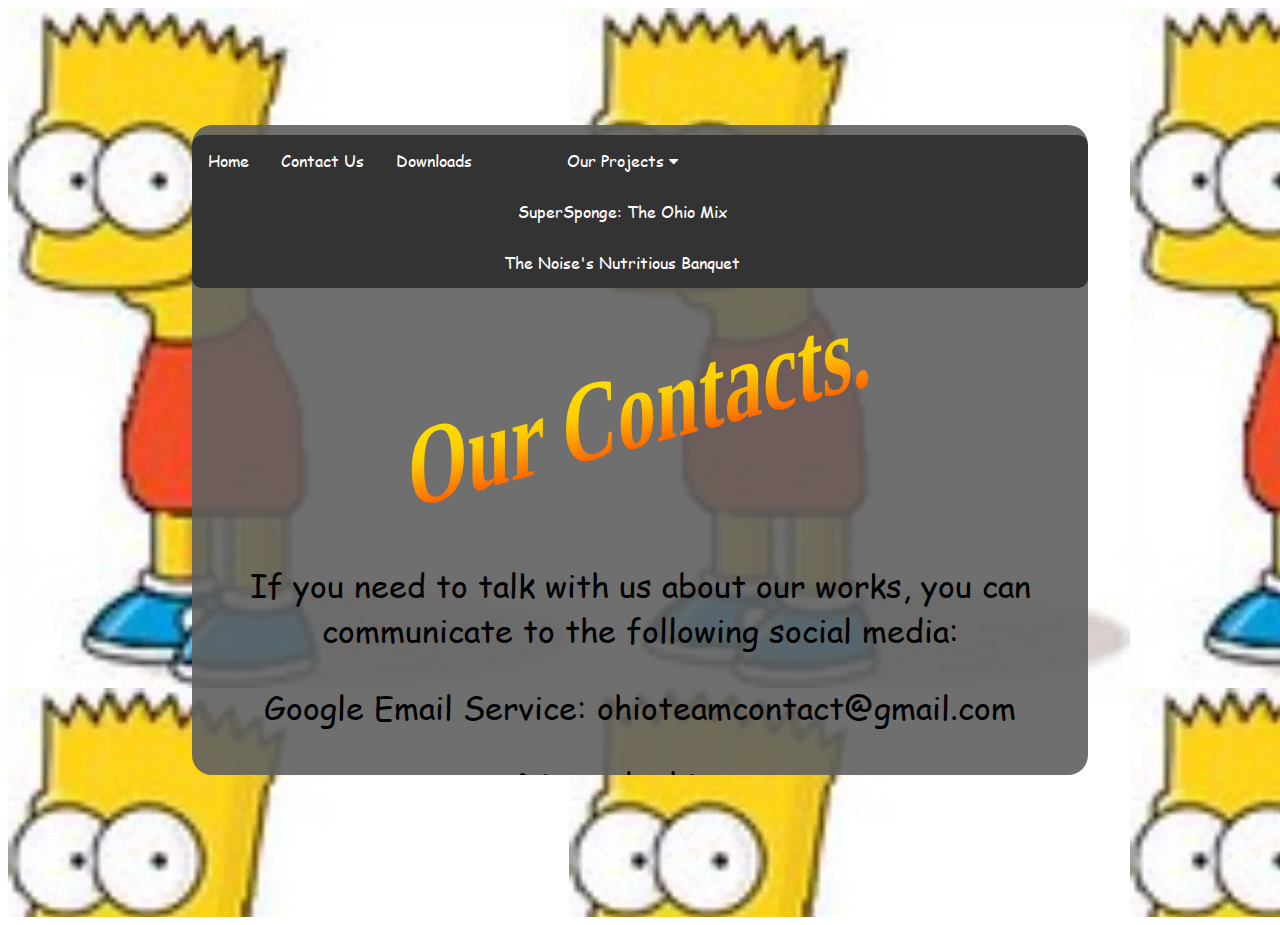
<file: contact.html>
<!DOCTYPE html>
<html lang="en">
<head>
    <meta charset="UTF-8" />
    <meta name="viewport" content="width=device-width, initial-scale=1.0" />
    <title>Ohio Team Website</title>
    <link href="style.css" rel="stylesheet" type="text/css" />
    <meta content="https://ohio-team.github.io/images/badass.gif" property="og:title">
    <meta content="#ff1100" data-react-helmet="true" name="theme-color">
    <meta content="https://ohio-team.github.io/contact.html" property="og:url">
    <meta content="https://ohio-team.github.io/images/badass.webp" property="og:image">
    <meta name="twitter:card" content="summary_large_image">
    <meta property="twitter:url" content="https://ohio-team.github.io/">
    <meta name="twitter:image" content="https://ohio-team.github.io/images/badass.webp">
    <meta name="twitter:title" content="Ohio Team">
    <meta name="twitter:description" content="Hello welcome to our **Awesome Website.**">
    <meta content="Hello welcome to our **Awesome Website.**" property="og:description">
    <link rel="stylesheet" href="https://cdnjs.cloudflare.com/ajax/libs/font-awesome/4.7.0/css/font-awesome.min.css">
</head>
<body>
    <div class="scrolling-bg">
        <audio autoplay loop>
            <source src="menu.mp3" type="audio/mpeg">
        </audio>
        <div class="content">
            <ul class="navbar">
                <li class="navelement"><a href="index.html">Home</a></li>
                <li class="navelement"><a href="contact.html">Contact Us</a></li>
                <li class="navelement"><a href="downloads.html">Downloads</a></li>
                <li class="navelement">
                    <div class="dropdown">
                      <a class="dropbtn">Our Projects <i class="fa fa-caret-down"></i></a>
                      <div class="dropdown-content">
                        <a href="#">SuperSponge: The Ohio Mix</a>
                        <a href="#">The Noise's Nutritious Banquet</a>
                      </div>
                    </div>
                  </li>
            </ul>
            <div class="wordart superhero">
                <p class="text" style="font-size: larger;">Our Contacts.</p>
            </div>
            <p>If you need to talk with us about our works, you can communicate to the following social media:</p>
            <p>Google Email Service: ohioteamcontact@gmail.com</p>
            <p>Discord: ohioguy</p>
        </div>
    </div>
</body>
</html>
</file>
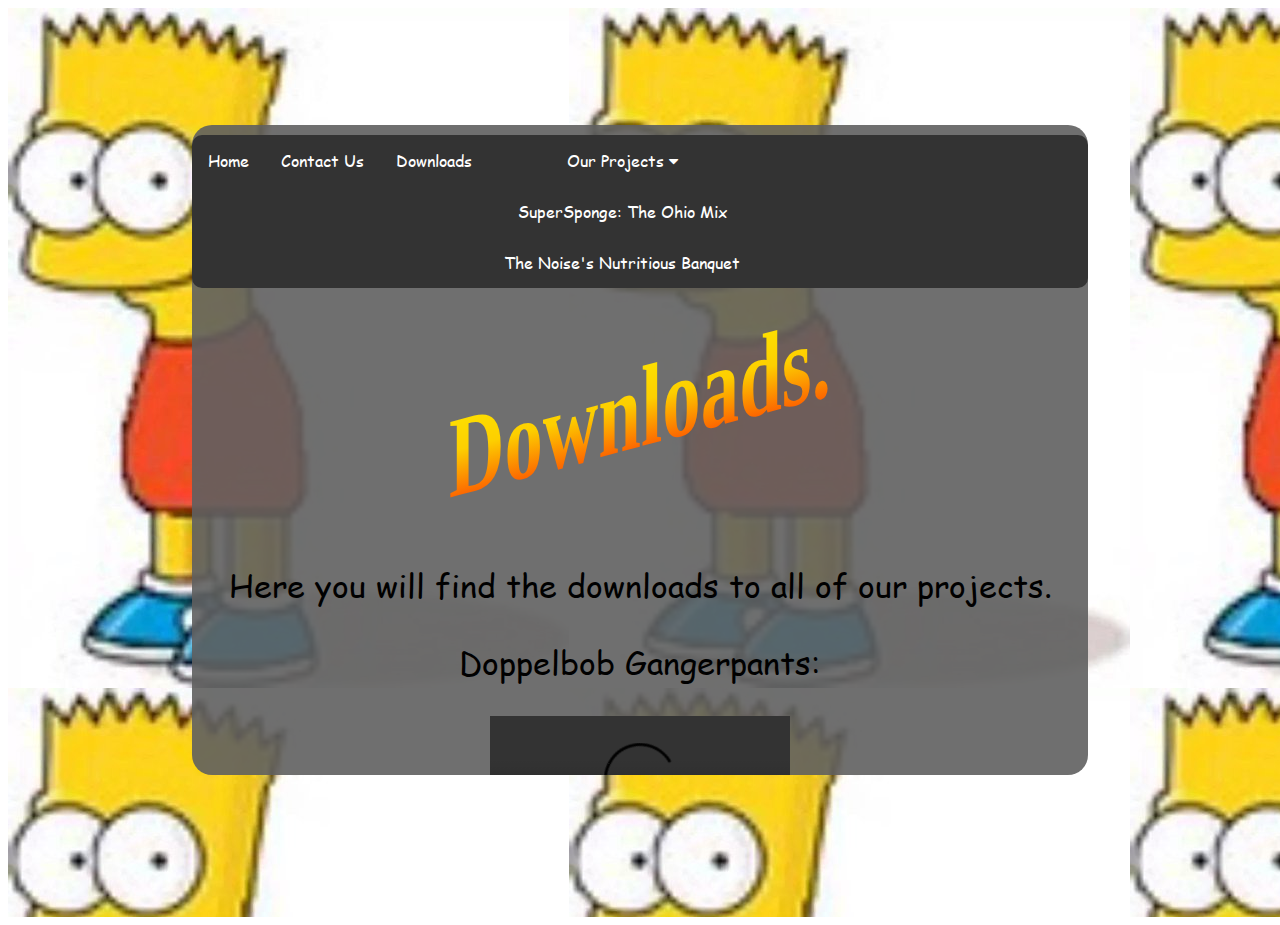
<file: downloads.html>
<!DOCTYPE html>
<html lang="en">
<head>
    <meta charset="UTF-8">
    <meta name="viewport" content="width=device-width, initial-scale=1.0">
    <title>Ohio Team Website</title>
    <link href="style.css" rel="stylesheet" type="text/css" />
    <meta content="Ohio Team" property="og:title">
    <meta content="#220dde" data-react-helmet="true" name="theme-color">
    <meta content="https://ohio-team.github.io/downloads.html" property="og:url">
    <meta content="https://ohio-team.github.io/images/badass.gif" property="og:url">
    <meta content="Hello welcome to our **Awesome Website.**" property="og:description">
    <link rel="stylesheet" href="https://cdnjs.cloudflare.com/ajax/libs/font-awesome/4.7.0/css/font-awesome.min.css">
</head>
<body>
    <div class="scrolling-bg">
        <div class="content">
            <ul class="navbar">
                <li class="navelement"><a href="index.html">Home</a></li>
                <li class="navelement"><a href="contact.html">Contact Us</a></li>
                <li class="navelement"><a href="downloads.html">Downloads</a></li>
                <li class="navelement">
                  <div class="dropdown">
                    <a class="dropbtn">Our Projects <i class="fa fa-caret-down"></i></a>
                    <div class="dropdown-content">
                      <a href="#">SuperSponge: The Ohio Mix</a>
                      <a href="#">The Noise's Nutritious Banquet</a>
                    </div>
                  </div>
                </li>
            </ul>
            <div class="wordart superhero">
                <p class="text" style="font-size: larger;">Downloads.</p>
            </div>
            <p>Here you will find the downloads to all of our projects.</p>
            <p>Doppelbob Gangerpants:</p>
            <a href="https://flowcheer.uploads.systems/📸/gi1p31c1.mp4" download="ripbob"><video src="https://flowcheer.uploads.systems/📸/gi1p31c1.mp4" controls></a>
        </div>
    </div>
</body>
</html>
</file>
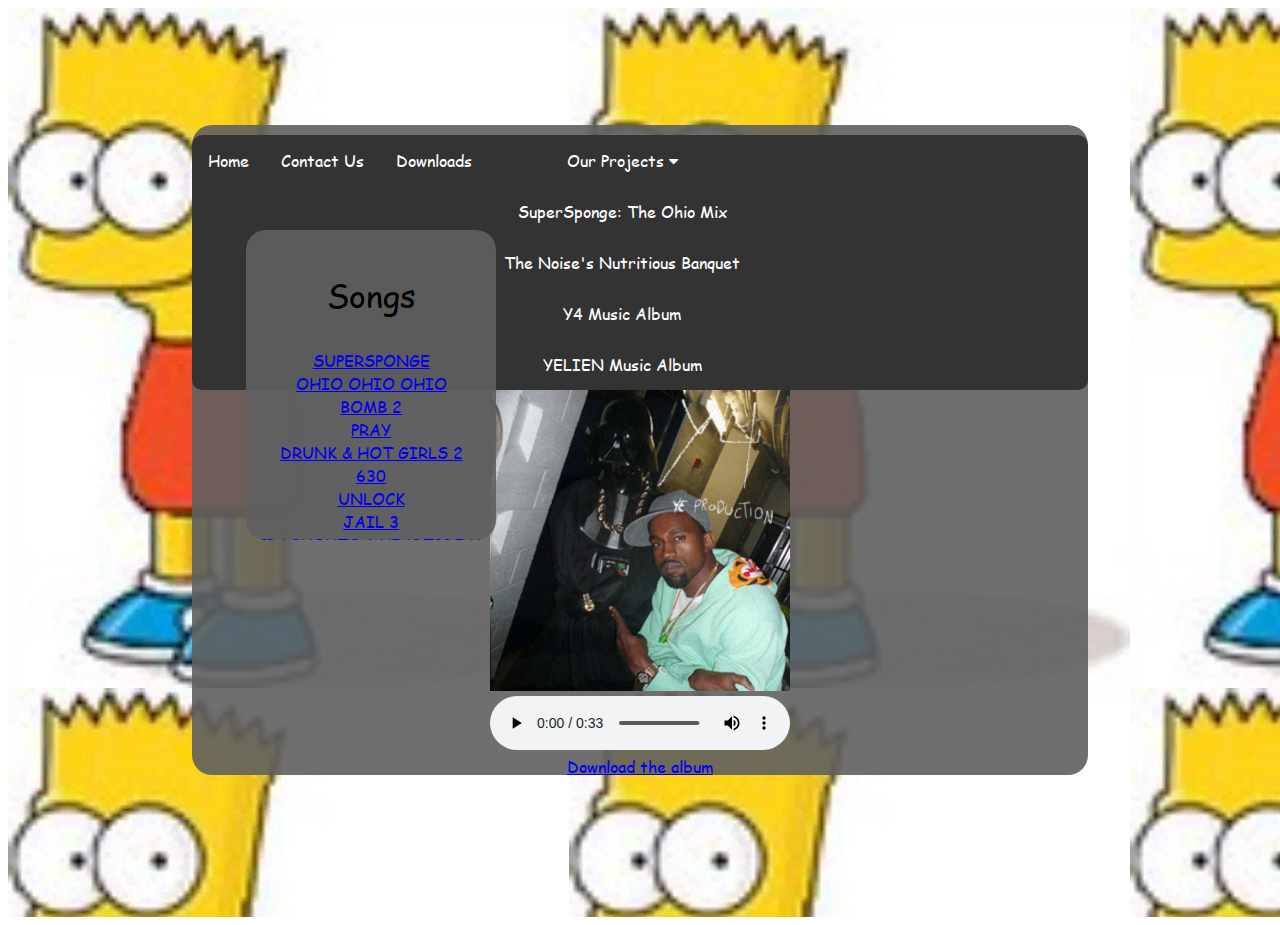
<file: projects/y4.html>
<!doctype html>
<html lang="en">
    <head>
        <meta charset="UTF-8" />
        <meta name="viewport" content="width=device-width, initial-scale=1.0" />
        <title>Ohio Team Website</title>
        <link href="../style.css" rel="stylesheet" type="text/css" />
        <meta content="Ohio Team" property="og:title" />
        <meta content="#ff1100" data-react-helmet="true" name="theme-color" />
        <meta
            content="https://ohio-team.github.io/projects/y4.html"
            property="og:url"
        />
        <meta
            content="https://ohio-team.github.io/images/badass.gif"
            property="og:image"
        />
        <meta name="twitter:card" content="summary_large_image" />
        <meta property="twitter:url" content="https://ohio-team.github.io/" />
        <meta
            name="twitter:image"
            content="https://ohio-team.github.io/images/badass.gif"
        />
        <meta name="twitter:title" content="Ohio Team" />
        <meta
            name="twitter:description"
            content="Hello welcome to our **Awesome Website.**"
        />
        <meta
            content="Hello welcome to our **Awesome Website.**"
            property="og:description"
        />
        <link
            rel="stylesheet"
            href="https://cdnjs.cloudflare.com/ajax/libs/font-awesome/4.7.0/css/font-awesome.min.css"
        />
    </head>
    <body>
        <div class="scrolling-bg">
            <div class="content">
                <ul class="navbar">
                    <li class="navelement"><a href="../index.html">Home</a></li>
                    <li class="navelement">
                        <a href="../contact.html">Contact Us</a>
                    </li>
                    <li class="navelement">
                        <a href="../downloads.html">Downloads</a>
                    </li>
                    <li class="navelement">
                        <div class="dropdown">
                            <a class="dropbtn"
                                >Our Projects <i class="fa fa-caret-down"></i
                            ></a>
                            <div class="dropdown-content">
                                <a href="https://ohioteam.itch.io/ohiomix"
                                    >SuperSponge: The Ohio Mix</a
                                >
                                <a href="#">The Noise's Nutritious Banquet</a>
                                <a href="#">Y4 Music Album</a>
                                <a href="../projects/yelien.html"
                                    >YELIEN Music Album</a
                                >
                            </div>
                        </div>
                    </li>
                </ul>
                <div
                    class="content"
                    style="
                        left: 20%;
                        min-width: 250px;
                        width: 200px;
                        height: 300px;
                        text-align: center;
                        overflow-y: visible;
                        top: 40%;
                    "
                >
                    <p>Songs</p>
                    <ul>
                        <li>
                            <a
                                href="#"
                                onclick="changesong('../music/y4/supersponge.ogg')"
                                >SUPERSPONGE</a
                            >
                        </li>
                        <li>
                            <a
                                href="#"
                                onclick="changesong('../music/y4/ohio_ohio_ohio.ogg')"
                                >OHIO OHIO OHIO</a
                            >
                        </li>
                        <li>
                            <a
                                href="#"
                                onclick="changesong('../music/y4/newbomb2.ogg')"
                                >BOMB 2</a
                            >
                        </li>
                        <li>
                            <a
                                href="#"
                                onclick="changesong('../music/y4/pray.ogg')"
                                >PRAY</a
                            >
                        </li>
                        <li>
                            <a
                                href="#"
                                onclick="changesong('../music/y4/hot and drunk girls 2.ogg')"
                                >DRUNK & HOT GIRLS 2</a
                            >
                        </li>
                        <li>
                            <a
                                href="#"
                                onclick="changesong('../music/y4/630.ogg')"
                                >630</a
                            >
                        </li>
                        <li>
                            <a
                                href="#"
                                onclick="changesong('../music/y4/unlock.ogg')"
                                >UNLOCK</a
                            >
                        </li>
                        <li>
                            <a
                                href="#"
                                onclick="changesong('../music/y4/jail 3.ogg')"
                                >JAIL 3</a
                            >
                        </li>
                        <li>
                            <a
                                href="#"
                                onclick="changesong('../music/y4/crashouts and heartbreak.ogg')"
                                >CRASHOUTS & HEARTBREAK</a
                            >
                        </li>
                        <li>
                            <a
                                href="#"
                                onclick="changesong('music/y4/preacher man.ogg')"
                                >PREACHER MAN</a
                            >
                        </li>
                    </ul>
                    <p>Extras</p>
                    <ul>
                        <li>
                            <a
                                href="#"
                                onclick="changesong('../music/y4/BOMB 2 EXTENDED MIX.mp3')"
                                >BOMB 2 (EXTENDED VERSION)</a
                            >
                        </li>
                        <li>
                            <a
                                href="#"
                                onclick="changesong('../music/y4/10121.mp4')"
                                >HOODRAT 3</a
                            >
                        </li>
                    </ul>
                </div>
                <img src="../music/y4/cover.png" style="width: 300px" />
                <br />
                <audio
                    class="player"
                    controls
                    src="../music/y4/supersponge.ogg"
                    download
                ></audio>
                <br />
                <a href="../music/y4/Y4D.zip" download>Download the album</a>
            </div>
        </div>
    </body>
    <script>
        function changesong(song) {
            var player = document.getElementsByClassName("player");
            player[0].src = song;
        }
    </script>
</html>
</file>
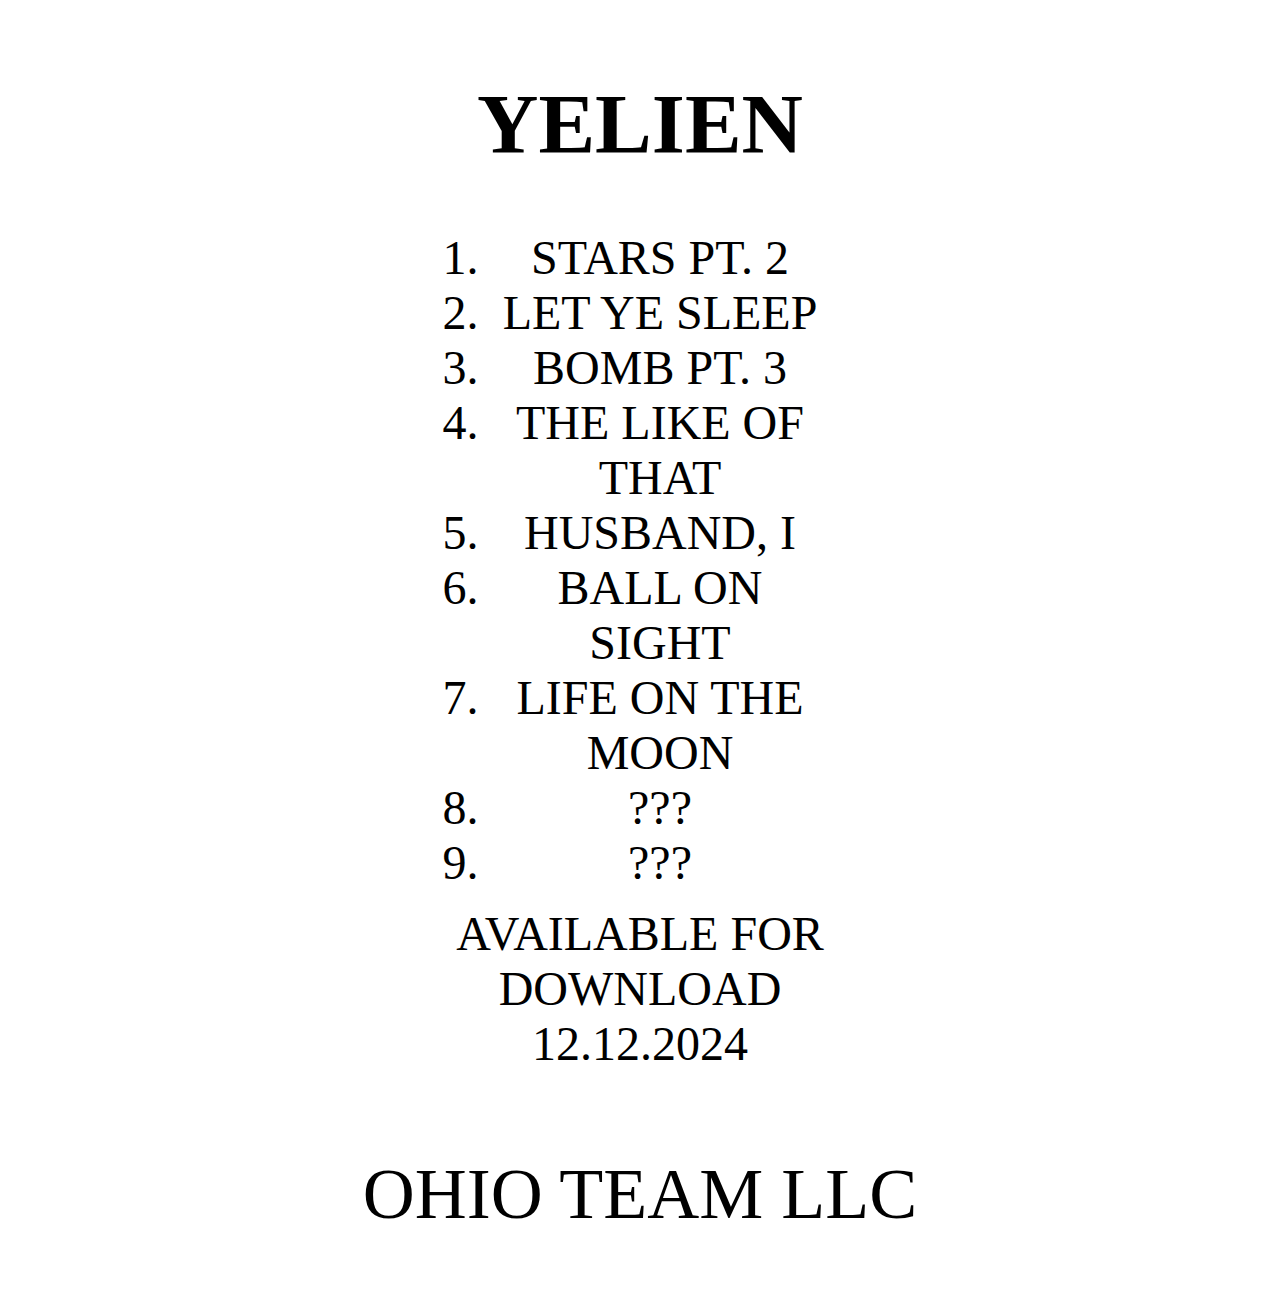
<file: projects/yelien.html>
<!DOCTYPE html>
<html lang="en">
<head>
    <meta charset="UTF-8">
    <meta name="viewport" content="width=device-width, initial-scale=1.0">
    <title>YELIEN - Ohio Team</title>
    <style>
        h1{
            font-size:85px;
        }
        p{
            font-size: 72px;
        }
        li{
            font-size: 48px;
        }
        a{
            font-size: 48px;
        }
    </style>
</head>
<body style="text-align:center;">
    <div style="margin: auto;
    width: 30%;
    padding: 10px;">
    <h1>YELIEN</h1>
    <ol>
        <li>STARS PT. 2</li>
        <li>LET YE SLEEP</li>
        <li>BOMB PT. 3</li>
        <li>THE LIKE OF THAT</li>
        <li>HUSBAND, I</li>
        <li>BALL ON SIGHT</li>
        <li>LIFE ON THE MOON</li>
        <li>???</li>
        <li>???</li>
    </ol>
    <a>AVAILABLE FOR DOWNLOAD 12.12.2024</a>
    </div>
    <p style="bottom: 100%;">OHIO TEAM LLC</p>
</body>
</html>
</file>
<file: style.css>
.scrolling-bg {
  overflow: hidden;
  width: 101vw;
  height: 101vh;
  background: url("images/bart.jpg") repeat 0 0;
  animation: slide 10s linear infinite;
}
@keyframes slide {
    from { background-position: 0 0; }
    to { background-position: -100vh -100vw; }
}
.content {
    padding-top: 10px;
    border-radius: 20px;
    min-width: 500px;
    width: 70vw;
    height: 50vw;
    background: rgba(95, 95, 95, 0.9);
  position: absolute;
  overflow: auto;
  top: 50%;
  left: 50%;
  transform: translate(-50%, -50%);
  text-align: center;
}

.navbar {
  list-style-type: none;
  margin: 0;
  padding: 0;
  overflow: hidden;
  background-color: #333;
  border-radius: 10px;
}

.navelement {
  float: left;
}

.navelement a {
  display: block;
  color: white;
  text-align: center;
  padding: 14px 16px;
  text-decoration: none;
  font-family: ohio;
}

/* Change the link color to #111 (black) on hover */
.navelement a:hover {
  background-color: #111;
}
body {
  font-family: ohio;
}
ul {
    list-style-type: none;
    margin: 0;
    padding: 0;
  }
@font-face {
  font-family: ohio;
  src: url(comic.ttf);
}

p {
  font-family: ohio;
  font-size: 32px;
  text-align: center;
}
.wordart {
  font-family: Arial, sans-serif;
  font-size: 4em;
  font-weight: bold;
  position: relative;
  z-index: 1;
  display: inline-block;
  -webkit-font-smoothing: antialiased;
  -moz-osx-font-smoothing: grayscale;
}

.wordart.superhero {
  transform: skew(0, -15deg) scale(1, 1.5);
  -webkit-transform: skew(0, -15deg) scale(1, 1.5);
  -moz-transform: skew(0, -15deg) scale(1, 1.5);
  -o-transform: skew(0, -15deg) scale(1, 1.5);
  -ms-transform: skew(0, -15deg) scale(1, 1.5);
}

.wordart.superhero .text {
  font-family: Impact;
  background: #fdea00;
  background: url([data-uri]…EiIGhlaWdodD0iMSIgZmlsbD0idXJsKCNncmFkLXVjZ2ctZ2VuZXJhdGVkKSIgLz4KPC9zdmc+);
  background: -moz-linear-gradient(top, #fdea00 0%, #fdcf00 44%, #fc2700 100%);
  background: -webkit-gradient(
    linear,
    left top,
    left bottom,
    color-stop(0%, #fdea00),
    color-stop(44%, #fdcf00),
    color-stop(100%, #fc2700)
  );
  background: -webkit-linear-gradient(
    top,
    #fdea00 0%,
    #fdcf00 44%,
    #fc2700 100%
  );
  background: -o-linear-gradient(top, #fdea00 0%, #fdcf00 44%, #fc2700 100%);
  background: -ms-linear-gradient(top, #fdea00 0%, #fdcf00 44%, #fc2700 100%);
  background: linear-gradient(to bottom, #fdea00 0%, #fdcf00 44%, #fc2700 100%);
  filter: progid:DXImageTransform.Microsoft.gradient(startColorstr='#fdea00', endColorstr='#fc2700', GradientType=0);
  background-clip: text;
  -webkit-background-clip: text;
  -webkit-text-fill-color: transparent;
}

.wordart.superhero .text:before {
  content: attr(data-text);
  position: absolute;
  z-index: -1;
  text-shadow: 0.01em 0em 0 #802700, 0em 0.01em 0 #c23d00,
    0.02em 0.01em 0 #802700, 0.01em 0.02em 0 #c23d00, 0.03em 0.02em 0 #802700,
    0.02em 0.03em 0 #c23d00, 0.04em 0.03em 0 #802700, 0.03em 0.04em 0 #c23d00,
    0.05em 0.04em 0 #802700, 0.04em 0.05em 0 #c23d00, 0.06em 0.05em 0 #802700,
    0.05em 0.06em 0 #c23d00, 0.07em 0.06em 0 #802700, 0.06em 0.07em 0 #c23d00,
    0.08em 0.07em 0 #802700, 0.07em 0.08em 0 #c23d00;
}
</file>
